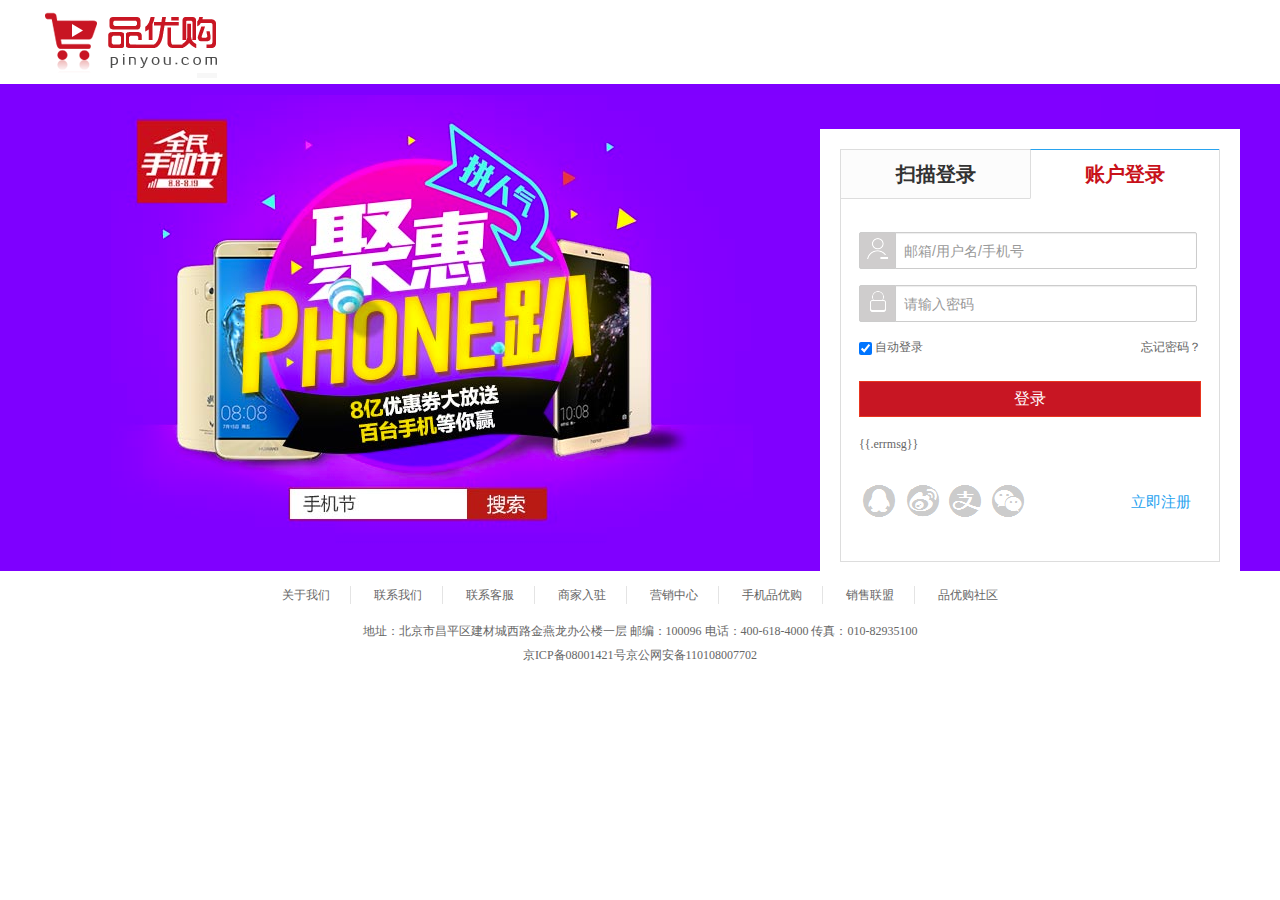
<file: views/login.html>
<!DOCTYPE html>
<html>

<head>
	<meta charset="UTF-8">
	<meta http-equiv="X-UA-Compatible" content="IE=9; IE=8; IE=7; IE=EDGE">
	<meta http-equiv="X-UA-Compatible" content="IE=EmulateIE7" />
	<title>品优购，欢迎登录</title>

	<link rel="stylesheet" type="text/css" href="/static/css/all.css" />
	<link rel="stylesheet" type="text/css" href="/static/css/main.css" />
	<link rel="stylesheet" type="text/css" href="/static/css/pages-login.css" />

	<script type="text/javascript" src="/static/js/all.js"></script>
	<script type="text/javascript" src="/static/js/login.js"></script>
</head>

<body>
	<div class="login-box">
		<!--head-->
		<div class="py-container logoArea" style="border:0px;">
			<a href="" class="logo3"></a>
		</div>
		<!--loginArea-->
		<div class="loginArea">
			<div class="py-container login">
				<div class="loginform">
					<ul class="sui-nav nav-tabs tab-wraped">
						<li>
							<a href="#index" data-toggle="tab">
								<h3>扫描登录</h3>
							</a>
						</li>
						<li class="active">
							<a href="#profile" data-toggle="tab">
								<h3>账户登录</h3>
							</a>
						</li>
					</ul>
					<div class="tab-content tab-wraped">
						<div id="index" class="tab-pane">
							<p>二维码登录，暂为官网二维码</p>
							<img src="/static/images/wx_cz.jpg" />
						</div>
						<div id="profile" class="tab-pane  active">
							<form class="sui-form" action="/login" method="post">
								<div class="input-prepend"><span class="add-on loginname"></span>
									<input id="prependedInput" name="userName" type="text" placeholder="邮箱/用户名/手机号" class="span2 input-xfat">
								</div>
								<div class="input-prepend"><span class="add-on loginpwd"></span>
									<input id="prependedInput" name="password" type="password" placeholder="请输入密码" class="span2 input-xfat">
								</div>
								<div class="setting">
									<label class="checkbox inline">
										<input name="m1" type="checkbox" value="2" checked="">
										自动登录
									</label>
									<span class="forget">忘记密码？</span>
								</div>
								<div class="logined">
									<input type="submit"class="sui-btn btn-block btn-xlarge btn-danger" value="登录">
								</div>
							</form>{{.errmsg}}
							<div class="otherlogin">
								<div class="types">
									<ul>
										<li><img src="/static/images/qq.png" width="35px" height="35px" /></li>
										<li><img src="/static/images/sina.png" /></li>
										<li><img src="/static/images/ali.png" /></li>
										<li><img src="/static/images/weixin.png" /></li>
									</ul>
								</div>
								<span class="register"><a href="register.html" target="_blank">立即注册</a></span>
							</div>
						</div>
					</div>
				</div>
			</div>
		</div>
		<!--foot-->
		<div class="py-container copyright">
			<ul>
				<li>关于我们</li>
				<li>联系我们</li>
				<li>联系客服</li>
				<li>商家入驻</li>
				<li>营销中心</li>
				<li>手机品优购</li>
				<li>销售联盟</li>
				<li>品优购社区</li>
			</ul>
			<div class="address">地址：北京市昌平区建材城西路金燕龙办公楼一层 邮编：100096 电话：400-618-4000 传真：010-82935100</div>
			<div class="beian">京ICP备08001421号京公网安备110108007702
			</div>
		</div>
	</div>
</body>

</html>
</file>
<file: static/css/main.css>
body{font-family:'Microsoft Yahei';font-size:12px;color:#666;}
html,body{height:100%}
/* 顶部样式 */
.header_con{
	background-color:#f7f7f7;
	height:29px;
	border-bottom:1px solid #dddddd
}

.header{
	width:1200px;
	height:29px;
	margin:0 auto;
}

.welcome,.login_info,.login_btn,.user_link{
	line-height:29px;
}

.login_info{
	display:none;
}

.login_info em{color:#ff8800}

.login_btn a,.user_link a{
	color:#666;
}

.login_btn a:hover,.user_link a:hover{
	color:#ff8800;
}

.login_btn span,.user_link span{
	color:#cecece;
	margin:0 10px;
}


/* logo、搜索框、购物车样式 */

.search_bar{width:1200px;height:115px;margin:0 auto;}
.logo{width:175px;height:56px;margin:29px 0 0 17px;}

.search_con{width:616px;height:38px;border:1px solid #c81523;margin:34px 0 0 124px;background:url(..//static/images/icons03.png) 10px -338px no-repeat;}
.search_con .input_text{width:470px;height:34px;border:0px;margin:2px 0 0 36px;outline:none;font-size:12px;color:#737272;font-family:'Microsoft Yahei'}

.search_con .input_btn{
	width:100px;height:38px;background-color:#c81523;border:0px;font-size:14px;color:#fff;font-family:'Microsoft Yahei';outline:none;cursor:pointer;
}

.guest_cart{
	width:160px;height:40px;margin-top:34px;position: relative;
}

.guest_cart .cart_name{
	width:158px;height:38px;line-height:38px;border:1px solid #dddddd;display:block;background:url(..//static/images/icons03.png) 13px -300px no-repeat #f7f7f7;font-size:14px;color:#333;text-indent:56px;
}

.guest_cart .goods_count{
	height:20px;text-align:center;line-height:20px;font-size:14px;
	color:#fff;background-color:#c81523;
	position: absolute;
	right:10px;top:-10px;
	border-radius:10px;
	padding:0 6px;
}


/* 菜单、幻灯片样式 */

.navbar_con{height:40px;border-bottom:2px solid #b1191a}
.navbar{width:1200px;margin:0 auto;}
.navbar h1{width:200px;height:40px;line-height:40px;text-align: center;font-size:14px;color:#fff;background-color:#b1191a;}

.navbar .subnav_con{width:200px;height:40px;background-color:#39a93e;position:relative;cursor:pointer;}

.navbar .subnav_con h1{position:absolute;left:0;top:0;text-align:left;text-indent:40px}
.navbar .subnav_con span{display:block;width:16px;height:9px;background:url(..//static/images/down.png) no-repeat;position:absolute;right:27px;top:16px;transition:all 300ms ease-in;
}

.navbar .subnav_con:hover span{transform:rotateZ(180deg)}

.navbar .subnav_con .subnav{position:absolute;left:0;top:40px;display:none;border-top:2px solid  #c81523;}
.navbar .subnav_con:hover .subnav{display:block;}


.navlist{margin-left:34px;}
.navlist li{height:40px;float:left;line-height:40px;}
.navlist li a{color:#666;font-size:14px}
.navlist li a:hover{color:#ff8800}
.navlist .interval{margin:0 15px;}


.center_con{width:1200px;height:270px;margin:0 auto;}
.subnav{width:198px;height:270px;border-left:1px solid #c81523;border-right:1px solid #c81523;}
.subnav li{height:44px;border-bottom:1px solid #c81523;background:url(..//static/images/icons03.png) 178px -257px no-repeat #c81523;}
.subnav li:hover{height:44px;border-bottom:1px solid #fff;background:url(..//static/images/icons03.png) 178px -257px no-repeat #fff;}

.subnav li a{display:block;height:44px;line-height:44px;text-indent:71px;font-size:14px;color:#fff}
.subnav li a:hover{color:#333}

.subnav li .fruit{background:url(../images/icons03.png) 28px 0px no-repeat;}
.subnav li .seafood{background:url(../images/icons03.png) 28px -43px no-repeat;}
.subnav li .meet{background:url(../images/icons03.png) 28px -86px no-repeat;}
.subnav li .egg{background:url(../images/icons03.png) 28px -132px no-repeat;}
.subnav li .vegetables{background:url(../images/icons03.png) 28px -174px no-repeat;}
.subnav li .ice{background:url(../images/icons03.png) 28px -220px no-repeat;}

.subnav li:hover .fruit{background:url(../images/icons03.png) -172px 0px no-repeat;}
.subnav li:hover .seafood{background:url(../images/icons03.png) -172px -43px no-repeat;}
.subnav li:hover .meet{background:url(../images/icons03.png) -172px -86px no-repeat;}
.subnav li:hover .egg{background:url(../images/icons03.png) -172px -132px no-repeat;}
.subnav li:hover .vegetables{background:url(../images/icons03.png) -172px -174px no-repeat;}
.subnav li:hover .ice{background:url(../images/icons03.png) -172px -220px no-repeat;}



.slide{width:760px;height:270px;position:relative;overflow:hidden;}
.slide .slide_pics{position:relative;left:0;top:0;width:760px;height:270px;}
.slide .slide_pics li{width:760px;height:270px;position:absolute;left:0;top:0}
.slide .prev,.slide .next{width:17px;height:23px;background:url(../images/icons03.png) left -388px no-repeat;position:absolute;left:11px;top:122px;cursor:pointer;}
.slide .next{background-position:left -428px;left:732px;}
.points{width:100%;height:11px;position:absolute;left:0;top:250px;text-align:center;}
.points li{display:inline-block;width:11px;height:11px;margin:0 5px;background-color:#9f9f9f;border-radius:50%;cursor:pointer;}
.points li.active{background-color:#cecece}

.adv{width:240px;height:270px; overflow:hidden; background-color:gold;}
.adv a{display:block;float:left;}


/* 商品列表样式 */

.list_model{width:1200px;height:340px;margin:15px auto 0;}
.list_title{height:40px;border-bottom:2px solid #c81623}
.list_title h3{height:40px;line-height:40px;font-size:16px;color:#c81623;font-weight:bold;}
.list_title .subtitle{height:20px;line-height:20px;margin-top:15px;}
.list_title .subtitle span{color:#666;margin:0 10px 0 20px;}
.list_title .subtitle a{color:#666;margin:0 5px;}
.list_title .subtitle a:hover,.goods_more:hover{color:#ff8800}
.goods_more{height:20px;margin-top:15px;color:#666}

.goods_con{height:300px;}
.goods_banner{width:200px;height:300px;}
.goods_banner img{width:200px;height:300px;}

.goods_list{width:1000px;height:299px;border-bottom:1px solid #ededed}
.goods_list li{height:299px;width:249px;border-right:1px solid #ededed;float:left}
.goods_list li:hover{width:248px;height:297px;border:1px solid gold;}
.goods_list li:hover img{opacity:0.8}

.goods_list li h4{width:200px;height:50px;margin:20px auto 0;text-align:center;}
.goods_list li h4 a{font-size:14px;color:#666;font-weight:normal;line-height:24px;}
.goods_list li h4 a:hover{color:#ff8800}

.goods_list li img{display:block;width:180px;height:180px;margin:0 auto;}
.goods_list li .prize{text-align:center;font-size:20px;color:#c40000;margin-top:5px;}

/* 页面底部样式 */
.footer{
	border-top:2px solid #b1191a;
	margin:30px 0;
}

.foot_link{text-align:center;margin-top:30px;}
.foot_link a,.foot_link span{color:#4e4e4e;}
.foot_link a:hover{color:#ff8800}
.foot_link span{padding:0 10px}
.footer p{text-align:center; margin-top:10px;}


/* 二级页面面包屑导航 */
.breadcrumb{
	width:1200px;height:40px;margin:0 auto;
}
.breadcrumb a{line-height:40px;color:#333}
.breadcrumb a:hover{color:#b1191a}
.breadcrumb span{line-height:40px;color:#666;padding:0 5px;}


.main_wrap{width:1200px;margin:0 auto;}
.l_wrap{width:200px;}
.r_wrap{width:980px;}


/* 新品推荐样式 */

.new_goods{
	border:1px solid #ededed;
	border-top:2px solid #b1191a;
	padding-bottom:10px;
}

.new_goods h3{
	height:33px;line-height:33px;background-color:#fcfcfc;border-bottom:1px solid #ededed;font-size:14px;font-weight:normal;text-indent:10px;
}

.new_goods ul{width:160px;margin:0 auto;overflow:hidden;}
.new_goods li{border-bottom:1px solid #ededed;margin-bottom:-1px;}
.new_goods li img{display:block;width:150px;height:150px;margin:10px auto;}
.new_goods li h4{width:160px;margin:0 auto;}
.new_goods li h4 a{font-weight:normal;color:#666;display:block;width:160px;overflow:hidden;white-space:nowrap;text-overflow:ellipsis;}
.new_goods li .prize{font-size:14px;color:#da260e;margin:10px auto;}



/* 商品列表样式 */

.sort_bar{height:30px;background-color:#fdecec}
.sort_bar a{display:block;height:30px;line-height:30px;padding:0 20px;float:left;color:#000}
.sort_bar .active{background-color:#ab3737;color:#fff;}


.goods_type_list{
	margin:10px auto 0;
}

.goods_type_list li{
	width:196px;
	float:left;
	margin-bottom:10px
}

.goods_type_list li img{width:160px;height:160px;display:block;margin:10px auto;}
.goods_type_list li h4{width:160px;margin:0 auto;}
.goods_type_list li h4 a{font-weight:normal;color:#666;display:block;width:160px;overflow:hidden;white-space:nowrap;text-overflow:ellipsis;}
.operate{width:160px;margin:10px auto;position:relative;}
.goods_type_list .operate .prize{color:#da260e; font-size:14px;} 
.goods_type_list .operate .unit{color:#999;padding-left:5px;}
.goods_type_list .operate .add_goods{display:inline-block;width:15px;height:15px;background:url(../images/shop_cart.png);position:absolute;right:0;top:3px;}


/* 分页样式 */

.pagenation{height:32px;text-align:center;font-size:0;margin:30px auto;}
.pagenation a{display:inline-block;border:1px solid #d2d2d2;background-color:#f8f6f7;font-size:12px;padding:7px 10px;color:#666;margin:5px}

.pagenation .active{background-color:#fff;color:#da260e}


/* 商品详情样式 */
.goods_detail_con{
	width:1198px;
	height:398px;
	border:1px solid #ededed;
	margin:0 auto 20px;
}

.goods_detail_pic{width:350px;height:350px;margin:24px 0 0 24px;}
.goods_detail_list{
	width:730px;height:350px;margin:24px 24px 0 0;
}
.goods_detail_list h3{font-size:24px;line-height:24px;color:#666;font-weight:normal;}
.goods_detail_list p{color:#666;line-height:40px;}
.prize_bar{height:72px;background-color:#fff5f5;line-height:72px;}
.prize_bar .show_pirze{font-size:20px;color:#ff3e3e;padding-left:20px}
.prize_bar .show_pirze em{font-style:normal;font-size:36px;padding-left:10px}
.prize_bar .show_unit{padding-left:150px}

.goods_num{height:52px;margin-top:19px;}
.goods_num .num_name{width:70px;height:52px;line-height:52px;}
.goods_num .num_add{width:75px;height:50px;border:1px solid #dddddd}
.goods_num .num_add input{width:49px;height:50px;text-align:center;line-height:50px;border:0px;outline:none;font-size:14px;color:#666}
.goods_num .num_add .add,.goods_num .num_add .minus{width:25px;line-height:25px;text-align:center;border-left:1px solid #ddd;border-bottom:1px solid #ddd;color:#666;font-size:14px}
.goods_num .num_add .minus{border-bottom:0px}

.total{height:35px;line-height:35px;margin-top:25px;}
.total em{font-style:normal;color:#ff3e3e;font-size:18px}

.operate_btn{height:40px;margin-top:35px;font-size:0;position:relative;}
.operate_btn .buy_btn,.operate_btn .add_cart{display:inline-block;width:178px;height:38px;border:1px solid #c40000;font-size:14px;color:#c40000;line-height:38px;text-align:center;background-color:#ffeded;}
.operate_btn .add_cart{background-color:#c40000;color:#fff;margin-left:10px;position:relative;z-index:10;}

.add_jump{width:20px;height:20px;background-color:#c40000;position:absolute;left:268px;top:10px;border-radius:50%;z-index:9;display:none;}

.detail_tab{
	height:35px;
	border-bottom:1px solid #b1191a
}

.detail_tab li{height:34px;line-height:34px;padding:0 30px;font-size:14px;color:#333333;float:left;border:1px solid #e8e8e8;border-bottom:0px;cursor:pointer;background-color:#faf8f8}

.detail_tab li.active{border-top:2px solid #b1191a;position:relative;background-color:#fff;border-left:1px solid #b1191a;border-right:1px solid #b1191a;top:-1px;height:35px;}

.tab_content dt{margin-top:10px;font-size:16px;color:#044d39}
.tab_content dd{line-height:24px;margin-top:5px;}


/* 登录页 */

.login_top{width:960px;height:130px;margin:0 auto;}
.login_logo{display:block;width:193px;height:76px;margin-top:30px;}
.login_form_bg{height:480px;background-color:#518e17}
.no-mp{margin-top:0px;}
.login_form_wrap{width:960px;height:480px;margin:0 auto;}
.login_banner{width:381px;height:322px;background:url(../images/login_banner.png) no-repeat;margin-top:90px;}
.slogan{width:40px;height:300px;font-size:30px;color:#f0f9e8;text-align:center;line-height:36px;margin:80px 0 0 120px}
.login_form{width:368px;height:378px;border:1px solid #c6c6c5;background-color:#fff; margin-top:50px;}

.login_title{height:60px;width:308px;margin:10px auto;border-bottom:1px solid #e0e0e0;}

.login_title h1{font-size:24px;height:60px;line-height:60px;color:#a8a8a8;float:left;font-weight:bold;margin-left:44px;}
.login_title a{width:100px;height:20px;display:block;font-size:16px;color:#5fb42a;text-indent:26px;background:url(../images/icons02.png) left 5px no-repeat;float:left;margin:20px 0 0 36px}

.form_input{width:308px;height:250px;margin:20px auto;position:relative;}
.name_input,.pass_input{width:306px;height:36px;border:1px solid #e0e0e0;background:url(../images/icons02.png) 280px -41px no-repeat #f8f8f8;outline:none;font-size:14px;text-indent:10px;position: absolute;left:0;top:0}
.pass_input{top:65px;background-position:280px -95px;}

.user_error,.pwd_error{color:#f00;position:absolute;left:0;top:43px;display:none}

.pwd_error{top:110px;}

.more_input{position:absolute;left:0;top:130px;width:100%}

.more_input input{float:left;margin-top:2px;}
.more_input label{float:left;margin-left:10px;}
.more_input a{float:right;color:#666}
.more_input a:hover{color:#ff8800}

.input_submit{width:100%;height:40px;position:absolute;left:0;top:180px;background-color:#47aa34;color:#fff;font-size:22px;border:0px;font-family:'Microsoft Yahei';cursor:pointer;}


/* 注册页面 */
.register_con{
	width:700px;
	height:560px;
	margin:50px auto 0;
	background:url(../images/interval_line.png) 300px top no-repeat;
}

.l_con{width:300px;}
.reg_logo{width:200px;height:76px;float:right;margin-right:30px;}
.reg_slogan{width:300px;height:30px;float:right;text-align:right;font-size:24px;color:#69a81e;margin:20px 30px 0 0;}
.reg_banner{width:251px;height:329px;background:url(../images/register_banner.png) no-repeat;float:right; margin:20px 10px 0 0;opacity:0.5}


.r_con{width:400px;}
.reg_title{width:360px;height:50px;float:left;margin-left:30px;border-bottom:1px solid #e0e0e0}
.reg_title h1{height:50px;line-height:50px;float:left;font-size:24px;color:#a8a8a8;font-weight:bold;}
.reg_title a{float:right;height:20px;line-height:20px;font-size:16px;color:#5fb42a;padding-right:20px;background:url(../images/icons02.png) 35px 3px no-repeat;margin-top:15px}

.reg_form{width:360px;margin:30px 0 0 30px;float:left;position:relative;}
.reg_form li{height:70px;}
.reg_form li label{width:70px;height:40px;line-height:40px;float:left;font-size:14px;color:#a8a8a8}
.reg_form li input{width:288px;height:38px;border:1px solid #e0e0e0;float:left;outline:none;text-indent:10px;background-color:#f8f8f8}
.reg_form li.agreement input{width:15px;height:15px;float:left;margin-top:13px}
.reg_form li.agreement label{width:300px;float:left;margin-left:10px;}
.reg_form li.reg_sub input{width:360px;height:40px;background-color:#47aa34;font-size:18px;color:#fff;font-family:'Microsoft Yahei';cursor:pointer;}
.reg_form li .error_tip{float:left;height:30px;line-height:30px;margin-left:70px;color:#e62e2e;display:none;}
.reg_form li .error_tip2{float:left;height:20px;line-height:20px;color:#e62e2e;display:none;}


.sub_page_name{font-size:18px;color:#666;margin:50px 0 0 20px}

.total_count{
	width:1200px;margin:0 auto;height:40px;line-height:40px;font-size:14px;
}
.total_count em{
	font-size:16px;color:#ff4200;margin:0 5px;
}

.cart_list_th{width:1198px;border:1px solid #ddd;background-color:#f7f7f7;margin:0 auto;}
.cart_list_th li{height:40px;line-height:40px;float:left;text-align:center;}
.cart_list_th .col01{width:26%;}
.cart_list_th .col02{width:16%;}
.cart_list_th .col03{width:13%;}
.cart_list_th .col04{width:12%;}
.cart_list_th .col05{width:15%;}
.cart_list_th .col06{width:18%;}

.cart_list_td{width:1198px;border:1px solid #ddd;background-color:#fdfcf4;margin:0 auto;margin-top:-1px;}
.cart_list_td li{height:120px;line-height:120px;float:left;text-align:center;}

.cart_list_td .col01{width:4%;}
.cart_list_td .col02{width:12%;}
.cart_list_td .col03{width:10%;}
.cart_list_td .col04{width:16%;}
.cart_list_td .col05{width:13%;}
.cart_list_td .col06{width:12%;}
.cart_list_td .col07{width:15%;}
.cart_list_td .col08{width:18%;}

.cart_list_td .col02 img{width:100px;height:100px;border:1px solid #ddd;display:block;margin:10px auto 0;}
.cart_list_td .col03{height:48px;text-align:left;line-height:24px;margin-top:38px;}
.cart_list_td .col03 em{color:#999}
.cart_list_td .col08 a{color:#666}

.cart_list_td .col06 .num_add{width:98px;height:28px;border:1px solid #ddd;margin:40px auto 0;}
.cart_list_td .col06 .num_add a{width:29px;height:28px;line-height:28px;background-color:#f3f3f3;font-size:14px;color:#666}
.cart_list_td .col06 .num_add input{width:38px;height:28px;text-align:center;line-height:30px;border:0px;display:block;float:left;outline:none;border-left:1px solid #ddd;border-right:1px solid #ddd;}


.settlements{width:1198px;height:78px;border:1px solid #ddd;background-color:#fff4e8;margin:-1px auto 0;}
.settlements li{line-height:78px;float:left;}
.settlements .col01{width:4%;text-align:center}
.settlements .col02{width:12%;}
.settlements .col03{width:69%; height:48px; line-height:28px;text-align:right;margin-top:10px;}
.settlements .col03 span{color:#ff0000;padding-right:5px}
.settlements .col03 em{color:#ff3d3d;font-size:22px;font-weight:bold;}
.settlements .col03 span{color:#ff0000;}
.settlements .col03 b{color:#ff0000;font-size:14px;padding:0 5px;}

.settlements .col04{width:14%;text-align:center;float:right;}
.settlements .col04 a{display:block;height:78px;background-color:#ff3d3d;text-align:center;line-height:78px;color:#fff;font-size:24px}


.common_title{width:1200px;margin:20px auto 0;font-size:14px;}

.common_list_con{width:1200px;border:1px solid #dddddd;border-top:2px solid #b1191a;margin:10px auto 0;background-color:#f7f7f7;position:relative;}

.common_list_con dl{margin:20px;}
.common_list_con dt{font-size:14px;font-weight:bold;margin-bottom:10px}
.common_list_con dd input{vertical-align:bottom;margin-right:10px}

.edit_site{position:absolute; right:20px;top:30px;width:100px;height:30px;background-color:#c81523;text-align:center;line-height:30px;color:#fff}

.pay_style_con{margin:20px;}
.pay_style_con input{float:left;margin:14px 7px 0 0;}
.pay_style_con label{float:left;border:1px solid #ccc;background-color:#fff;padding:10px 10px 10px 40px;margin-right:25px}

.pay_style_con .cash{background:url(../images/pay_icons.png) 8px top no-repeat #fff;}
.pay_style_con .weixin{background:url(../images/pay_icons.png) 6px -36px no-repeat #fff;}

.pay_style_con .zhifubao{background:url(../images/pay_icons.png) 12px -72px no-repeat #fff;width:50px;height:16px}

.pay_style_con .bank{background:url(../images/pay_icons.png) 6px -108px no-repeat #fff;}


.goods_list_th{height:40px;border-bottom:1px solid #ccc}
.goods_list_th li{float:left;line-height:40px;text-align:center;}
.goods_list_th .col01{width:25%}
.goods_list_th .col02{width:20%}
.goods_list_th .col03{width:25%}
.goods_list_th .col04{width:15%}
.goods_list_th .col05{width:15%}

.goods_list_td{height:80px;border-bottom:1px solid #eeeded}
.goods_list_td li{float:left;line-height:80px;text-align:center;}
.goods_list_td .col01{width:4%}
.goods_list_td .col02{width:6%}
.goods_list_td .col03{width:15%}
.goods_list_td .col04{width:20%}
.goods_list_td .col05{width:25%}
.goods_list_td .col06{width:15%}
.goods_list_td .col07{width:15%}

.goods_list_td .col02{text-align:right}
.goods_list_td .col02 img{width:63px;height:63px;border:1px solid #ddd;display:block;margin:7px 0;float:right;}
.goods_list_td .col03{text-align:left;text-indent:20px}


.settle_con{margin:10px}
.total_goods_count,.transit,.total_pay{line-height:24px;text-align:right}
.total_goods_count em,.total_goods_count b,.transit b,.total_pay b{font-size:14px;color:#ff4200;padding:0 5px;}

.order_submit{width:1200px;margin:20px auto;}
.order_submit a{width:160px;height:40px;line-height:40px;text-align:center;background-color:#ff3d3d;color:#fff;font-size:16px;display:block;float:right}


.order_list_th{width:1198px;border:1px solid #ddd;background-color:#f7f7f7;margin:20px auto 0;}
.order_list_th li{float:left;height:30px;line-height:30px}
.order_list_th .col01{width:20%;margin-left:20px}
.order_list_th .col02{width:20%}


.order_list_table{
	width:1200px;
	border-collapse:collapse;
	border-spacing:0px;
	border:1px solid #ddd;
	margin:-1px auto 0;
}

.order_list_table td{
	border:1px solid #ddd;	
	text-align:center;
}

.order_goods_list{border-bottom:1px solid #ddd;margin-bottom:-2px;}
.order_goods_list li{float:left; height:80px;line-height:80px;}
.order_goods_list .col01{width:20%}
.order_goods_list .col01 img{width:60px;height:60px;border:1px solid #ddd;margin:10px auto;}
.order_goods_list .col02{width:50%;text-align:left;}
.order_goods_list .col02 em{color:#999;margin-left:10px}
.order_goods_list .col03{width:10%}
.order_goods_list .col04{width:20%}

.oper_btn{display:inline-block;border:1px solid #ddd;color:#666;padding:5px 10px}

.popup_con{display:none;}
.popup{width:300px;height:150px;border:1px solid #dddddd;border-top:2px solid #00bc6f;background-color:#f7f7f7;position:fixed;
	left:50%;
	margin-left:-150px;
	top:50%;
	margin-top:-75px;
	z-index:1000;
}

.popup p{height:150px;line-height:150px;text-align:center;font-size:18px;}

.mask{width:100%;height:100%;position:fixed;left:0;top:0;background-color:#000;opacity:0.3;z-index:999;}


.main_con{
	width:1200px;
	margin:0 auto;
	background:url(../images/left_bg.jpg) repeat-y;
}

.left_menu_con{
	width:200px;
	float:left;
}

.left_menu_con h3{
	font-size:16px;
	line-height:40px;
	border-bottom:1px solid #ddd;
	text-align:center;
	margin-bottom:10px;
}

.left_menu_con ul li{
	line-height:40px;
	text-align:center;
	font-size:14px;
}

.left_menu_con ul li a{
	color:#666;
}

.left_menu_con ul li .active{
	color:#ff8800;
	font-weight:bold;
}

.right_content{
	width:980px;
	float:right;
	min-height:500px;
}

.w980{
	width:980px;
}

.w978{
	width:978px;
}


.common_title2{height:20px;line-height:20px;font-size:16px;margin:10px 0;}
.user_info_list{
	background-color:#f9f9f9;
	margin:10px 0 15px;
	padding:10px 0;
	height:90px;
}

.user_info_list li{
	line-height:30px;
	text-indent:30px;
	font-size:14px;
}

.user_info_list li span{
	width:100px;
	float:left;
	text-align:right;
}

.info_con{
	width:980px;
}

.info_l{
	width:600px;
	float:left;
}

.info_r{
	width:360px;
	float:right;
}

.site_con{
	background-color:#f9f9f9;
	padding:10px 0;
	margin-bottom:20px;
}

.site_con dt{
	font-size:14px;
	line-height:30px;
	text-indent:30px;
	font-weight:bold;
}

.site_con dd{
	font-size:14px;
	line-height:30px;
	text-indent:30px;
}

.site_con .form_group{
	height:40px;
	line-height:40px;
	margin-top:10px;
}

.site_con .form_group label{
	width:100px;
	float:left;
	text-align:right;
	font-size:14px;
	height:40px;
	line-height:40px;
}

.site_con .form_group input{
	width:300px;
	height:25px;
	border:1px solid #ddd;
	float:left;
	outline:none;
	margin-top:7px;
	text-indent:10px;
}

.site_con .form_group2{
	height:90px;
}

.site_area{
	width:280px;
	height:60px;
	border:1px solid #ddd;
	outline:none;
	padding:10px;
}
.info_submit{
	width:80px;
	height:30px;
	background-color:#ff3d3d;
	border:0px;
	color:#fff;
	margin:10px 0 10px 100px;
	cursor:pointer;
	font-family:'Microsoft Yahei'
}

.stress{
	color:#ff8800;
}


.logoArea {
    height: 78px;
    border-bottom: 2px solid #c81523
}

.logo3 {
    background: url('../images/icons.png') no-repeat;
    width: 182px;
    height: 78px;
    position: absolute;
    background-position: -367px 0
}

.registerArea {
    margin: 15px 0;
    border: 1px solid #dfdfdf;
    font-family: "å¾®è½¯é›…é»‘"
}

.registerArea h3 {
    background: #ececec;
    margin: 0;
    padding: 6px 15px;
    color: #333;
    border-bottom: 1px solid #dfdfdf
}

h3 .go {
    font-size: 14px;
    float: right
}

.btn-reg {
    width: 270px
}

.info {
    width: 600px;
    margin: 40px auto
}

.control-label {
    font-size: 14px
}

.sui-form input[type=text].input-xfat.input-xlarge,.sui-form input[type=password].input-xfat.input-xlarge {
    width: 250px;
    border-radius: 0;
    border: 1px solid #999;
    height: 24px
}

.sui-form .control-group label {
    *display: inline;
    *zoom:1;*float: left
}

#submit {
    padding: 5px 80px;
    font-family: "å¾®è½¯é›…é»‘";
    background-color: #c81523
}

.reg {
    width: 221px
}

.zhuce {
    *width: 221px;
    float: right
}

.btn-danger {
    background-color: #c81623;
    padding: 6px;
    border-radius: 0;
    font-size: 16px;
    font-family: å¾®è½¯é›…é»‘;
    word-spacing: 4px
}

.copyright {
    text-align: center;
    line-height: 24px
}

.copyright ul li {
    list-style-type: none;
    display: inline-block;
    *display: inline;
    *zoom:1;border-right: 1px solid #e4e4e4;
    padding: 0 20px;
    margin: 15px 0
}

.copyright ul li:last-child {
    border-right: 0
}

.error {
    color: red;
}
</file>
<file: static/css/pages-login.css>
.logoArea{height:84px}.loginArea{height:487px;background-color:#7e00ff}.copyright{text-align:center;line-height:24px}.logo{background:url(../images/icons.png) no-repeat;width:182px;height:78px;position:absolute;background-position:-367px 0}.login{background:url(../images/loginbg.png) no-repeat;height:487px}.loginform{width:380px;background:#fff;float:right;top:45px;position:relative;padding:20px}img{display:block;margin:0 auto}.sui-form{margin-top:15px}span.loginname{background-image:url(../images/icons.png);background-position:-10px -201px}.sui-form .input-prepend{margin-bottom:16px}.sui-nav.nav-tabs.tab-wraped>li{width:50%}.sui-nav.nav-tabs.tab-wraped>li.active>a{padding-top:0;border-top:1px solid #28a3ef}.sui-nav.nav-tabs.tab-wraped>li>a{padding:0}.sui-nav.nav-tabs.tab-wraped>li.active h3{color:#c8111a}.sui-form .input-prepend .add-on{padding:6px 5px;background-color:#cfcdcd;width:25px;height:23px;*float:left}.sui-form input[type=text],.sui-form input[type=password]{height:23px}.sui-form input.span2{width:284px;*float:left}.loginpwd{background-image:url(../images/icons.png);background-position:-72px -201px;display:block;width:25px;height:23px}.setting{position:relative;margin:0 0 25px}.setting .forget{position:absolute;right:0}.btn-danger{background-color:#c81623;padding:6px;border-radius:0;font-size:16px;font-family:微软雅黑;word-spacing:4px}.otherlogin{position:relative;margin-top:30px}.otherlogin .register{position:absolute;top:10px;right:10px;font-size:15px}.types ul li{list-style-type:none;display:inline-block;*display:inline;*zoom:1;width:40px;height:55px}.copyright ul li{list-style-type:none;display:inline-block;*display:inline;*zoom:1;border-right:1px solid #e4e4e4;padding:0 20px;margin:15px 0}.copyright ul li:last-child{border-right:0}
</file>
